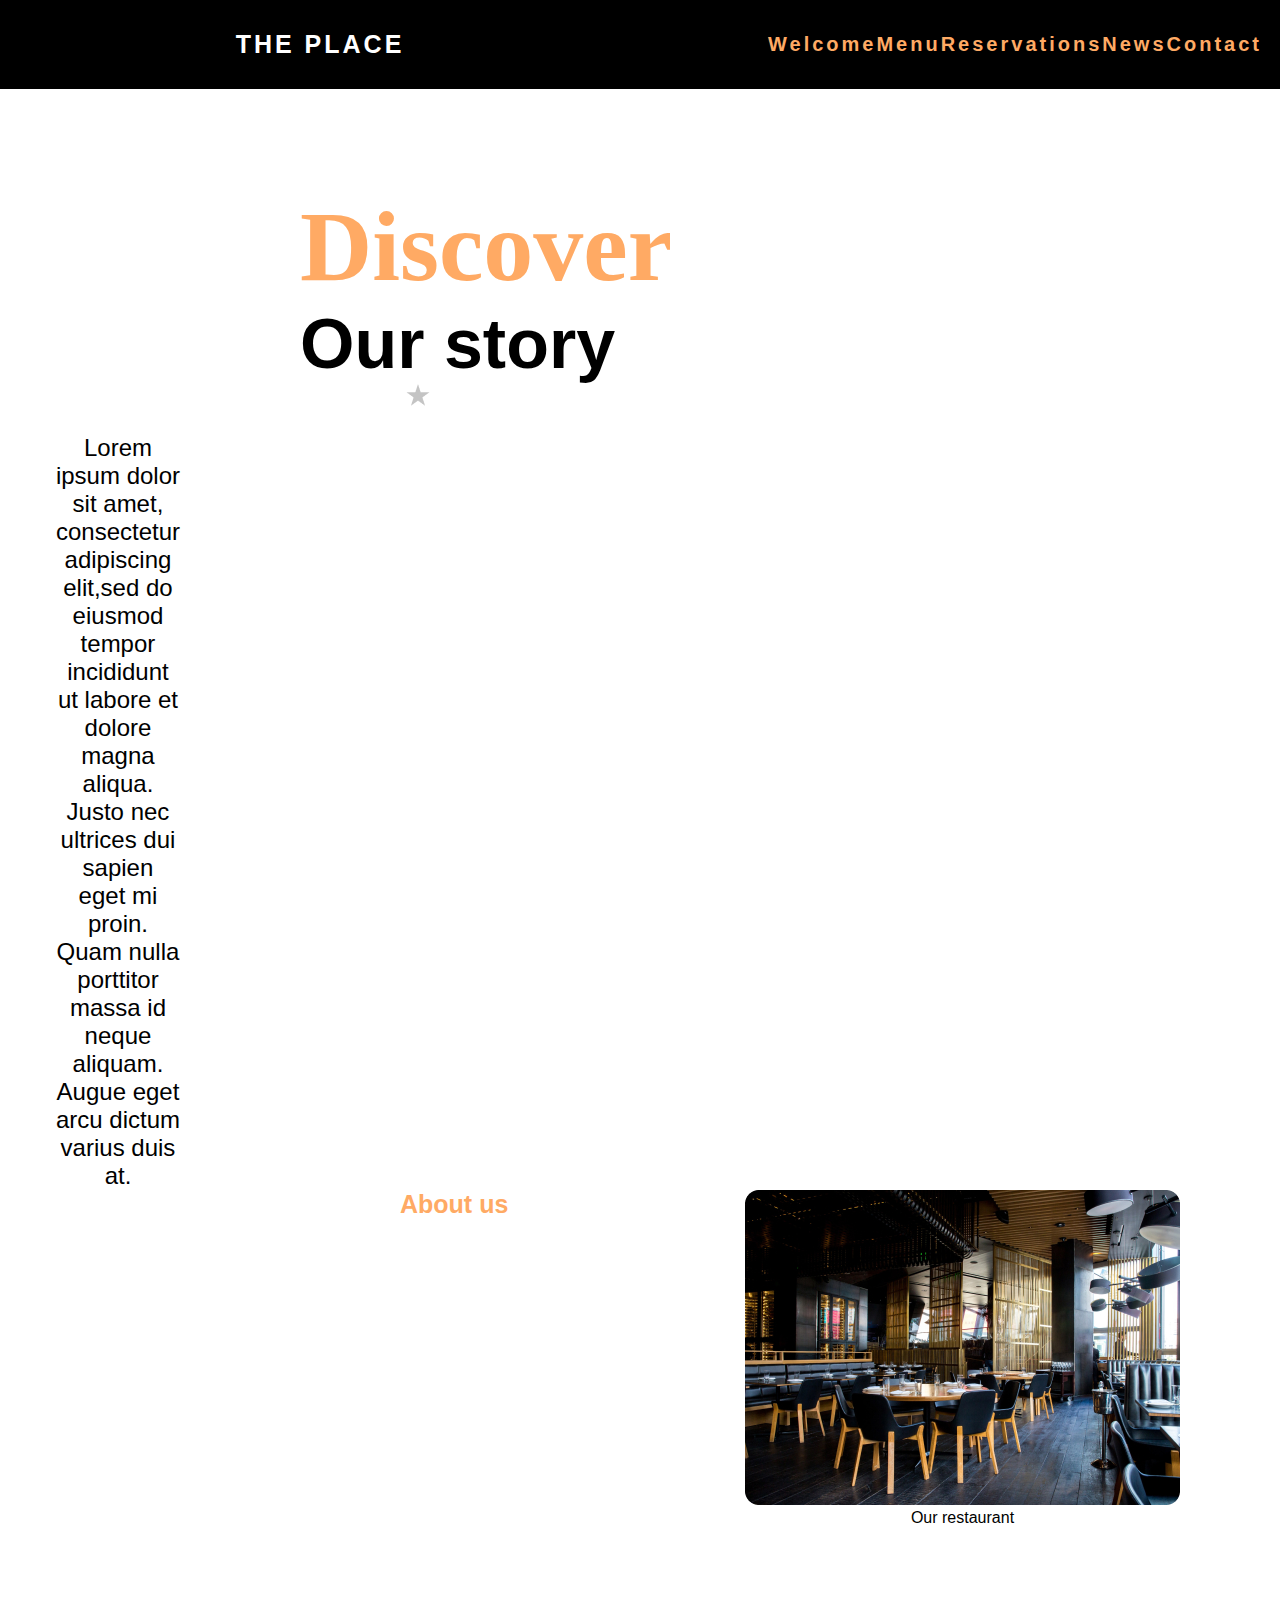
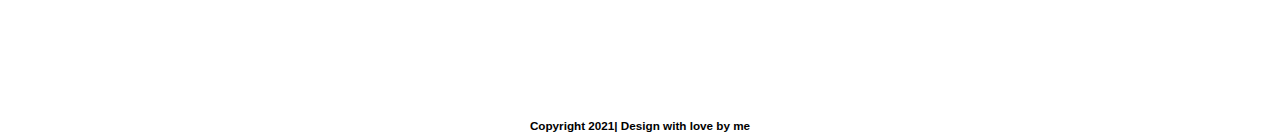
<file: index.html>
<!doctype html>
<html>
<!--HEAD SEC STARTS-->
<head>
         <meta charset="utf-8">
         <meta name="description" content="Review of Web Design 1 class">
        <meta name="viewport" content="width=device-width,initial-scale=1.0">
        <title>Web Desigh Overview</title>
        <link href="styles/style.css" rel="stylesheet"/>
</head>
<!--BODY SEC STARTS-->
<body>
<!--HEADER STARTS-->
<header>
    <nav>
       <div class="logo">
           <li><a href="index.html" title="the place">THE PLACE</a></li>
       </div>
           <ul class="nav-links">
               <li><a href="index.html" title="welcome">Welcome</a></li>
               <li><a href="menu.html" title="menu">Menu</a></li>
               <li><a href="reservations.html" title="reservations">Reservations</a></li>
               <li><a href="news.html" title="news">News</a></li>
               <li><a href="contact.html" title="contact">Contact</a></li>
           </ul>    
       </nav>
</header>
<!--HEADER ENDS-->


<!--ARTICLE1 SEC STARTS-->
<section class="article1">
    <article>
        <section class="a1-h2">
        <h2>Discover</h2>
    </section>
        <h3>Our story</h3>
        <figure>
        <img src="assets/star.jpg" alt="star">
        <p>Lorem ipsum dolor sit amet, consectetur adipiscing elit,sed do eiusmod
            tempor incididunt ut labore et dolore magna aliqua.
            Justo nec ultrices dui sapien eget mi proin.
            Quam nulla porttitor massa id neque aliquam. Augue eget arcu dictum varius duis at. </p>
    </figure>
    </article>
</section>
    <section class="ourstory">
        <figure>
            <img src="assets/our-story.jpg" alt="restaurant interior">
            <figcaption>Our restaurant</figcaption>
        </figure>
    </section>
<!--ARTICLE1 SEC ENDS-->

<!--ASIDE1 SEC STARTS-->

<aside>
         <li><a href="about.html" title="about">About us</a></li>
</aside>
<!--ASIDE1 SEC ENDS-->
<!--FOOTER STARTS-->
<footer>
        <h3>Copyright 2021| Design with love by me</h3>
</footer>
<!--FOOTER ENDS-->
</body>
<!--BODY SEC ENDS-->

</html>
</file>
<file: styles/style.css>
/*overall body */
*{
	margin:0px;
	padding: 0px;
	box-sizing:border-box;
}
nav{
	display: flex;
	justify-content: space-around;
	align-items: center;
	min-width: 8vh;
	padding-top: 30px;
	padding-bottom: 30px;
	background-color: rgb(0, 0, 0);
}
div.logo{
	display: flex;
	justify-content: space-around;
	width: 30%;
}
div.logo a{
	color: #ffffff;
	text-decoration:none;
	letter-spacing: 3px;
	font-weight: bold;
	font-size: 25px;
}
.logo li{
	list-style: none;
}

.nav-links{
	display: flex;
	justify-content: space-around;
	width: 30%;
}

.nav-links a {
	color: #ffaa64;
	text-decoration:none;
	letter-spacing: 3px;
	font-weight: bold;
	font-size:20px;
}
.nav-links li{
	list-style: none;
}
a:is(:link, :active, :visited) .nav-links{
	color: black;
	background-color:#ffaa64;
}
body{
	font-family:'Gill Sans', 'Gill Sans MT', Calibri, 'Trebuchet MS', sans-serif
}
.hero h2{
text-align:left;
}
  figure{
	float:right;
	padding-right:100px ;
	text-align: center;

}
img{
	size:100% ;
}
.article1{
	 left:0%;
}
.article1 h2{
	text-align: left;
	padding-left: 300px;
	padding-top:100px ;
	font-family: 'Brush Script MT', cursive;
	color: #ffaa64;
	font-weight:bold ;
	font-size: 100px;
}
.article1 img{
	float:left;
	padding-left:450px ;
	text-align: center;
}
.article1 h3{
	text-align: left;
	padding-left: 300px;
	font-family:'Gill Sans', 'Gill Sans MT', Calibri, 'Trebuchet MS', sans-serif;
	color: #000000;
	font-weight:bold ;
	font-size: 70px;
}
.article1 p{
	padding-top: 50px;
	padding-left: 100px;
	padding-right: 1000px;
	font-family:'Gill Sans', 'Gill Sans MT', Calibri, 'Trebuchet MS', sans-serif;
	color: #000000;
	font-size: 24px;
	text-align: center;

}
aside li a {
	text-decoration: none;
	list-style: none;
	background-color:none;
	text-align:left;
	color: #ffaa64;
	padding-left: 400px;
	font-family: "arial", monospace;
	font-weight: bold;
    font-size: 25px;
}
footer{
	background-color:none;
	text-align: center;
	color:#000000;
	font-family: "arial", monospace;
    font-size:10px;
	padding-top:500px;
}
</file>
